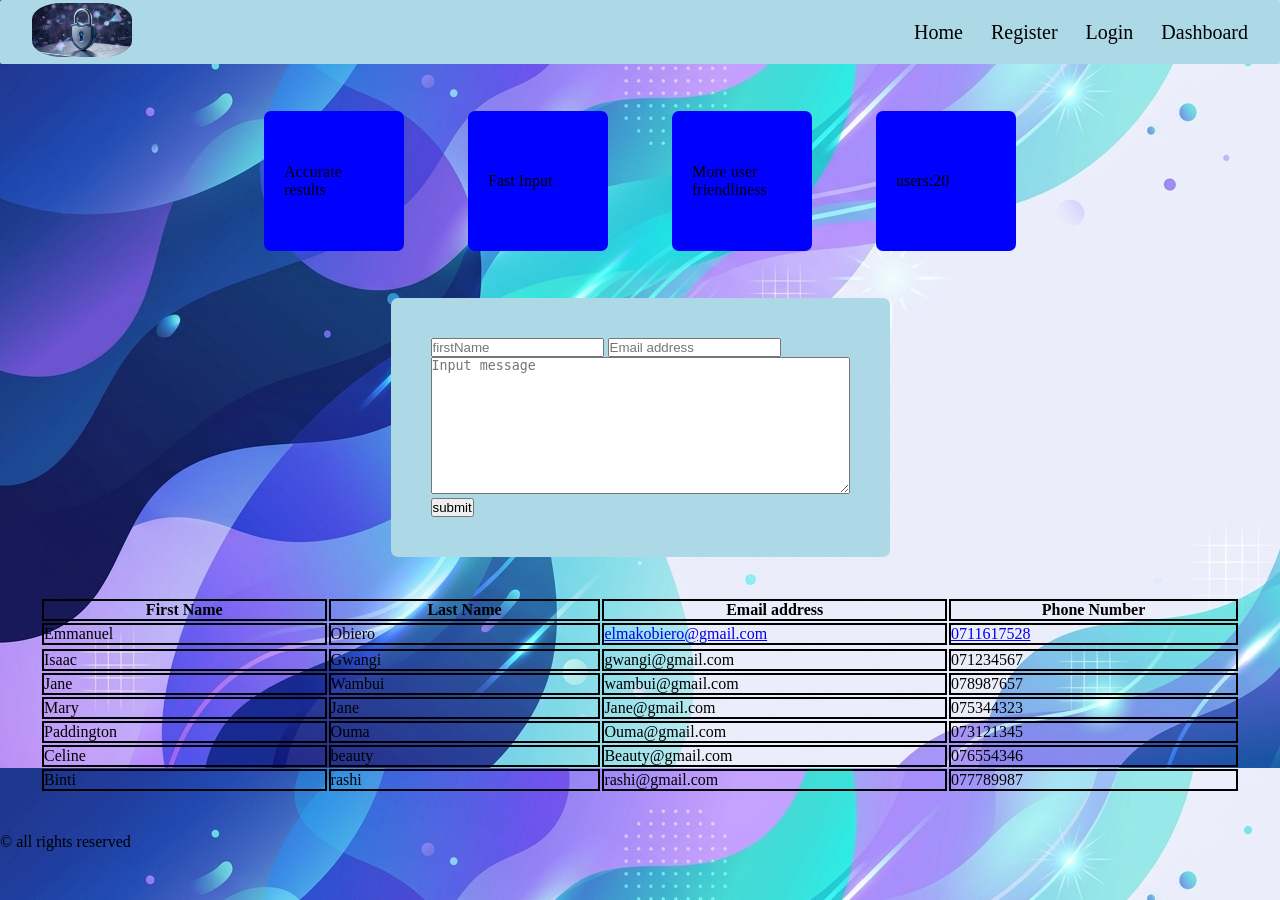
<file: dashboard.html>
<!doctype html>
<html lang="en">
  <head>
    <meta charset="UTF-8" />
    <meta name="viewport" content="width=device-width, initial-scale=1.0" />
    <link rel="stylesheet" href="dashboard.css" />
    <title>Dashboard</title>
  </head>
  <body>
    <nav class="navbar">
      <div class="logo">
        <a href="index.html"
          ><img src="Icon auth.png" width="100px" alt=""
        /></a>
      </div>
      <div class="nav-links">
        <a href="index.html">Home</a>
        <a href="register.html">Register</a>
        <a href="login.html">Login</a>
        <a href="dashboard.html">Dashboard</a>
      </div>
    </nav>
    <div class="wholething">
      <div class="cards">
        <div class="card">Accurate results</div>
        <div class="card">Fast Input</div>
        <div class="card">More user friendliness</div>
        <div class="card">users:20</div>
      </div>
      <form action="https://formspree.io/f/mwvwqpjz" method="post">
        <div class="formcontainer">
          <div class="input">
            <input type="text" placeholder="firstName" />
            <input type="email" placeholder="Email address" />
          </div>
          <div class="message">
            <textarea
              name="message"
              placeholder="Input message"
              rows="9"
              cols="50"
            ></textarea>
          </div>
          <div class="submit">
            <button>submit</button>
          </div>
        </div>
      </form>
      <div class="table">
        <table>
          <thead>
            <tr>
              <th>First Name</th>
              <th>Last Name</th>
              <th>Email address</th>
              <th>Phone Number</th>
            </tr>
          </thead>
          <tbody>
            <tr>
              <td>Emmanuel</td>
              <td>Obiero</td>
              <td>
                <a href="mailto:elmakobiero@gmail.com">elmakobiero@gmail.com</a>
              </td>
              <td><a href="tel:+254711617528">0711617528</a></td>
            </tr>
            <tr></tr>
            <tr>
              <td>Isaac</td>
              <td>Gwangi</td>
              <td>gwangi@gmail.com</td>
              <td>071234567</td>
            </tr>
            <tr>
              <td>Jane</td>
              <td>Wambui</td>
              <td>wambui@gmail.com</td>
              <td>078987657</td>
            </tr>
            <tr>
              <td>Mary</td>
              <td>Jane</td>
              <td>Jane@gmail.com</td>
              <td>075344323</td>
            </tr>
            <tr>
              <td>Paddington</td>
              <td>Ouma</td>
              <td>Ouma@gmail.com</td>
              <td>073121345</td>
            </tr>
            <tr>
              <td>Celine</td>
              <td>beauty</td>
              <td>Beauty@gmail.com</td>
              <td>076554346</td>
            </tr>
            <tr>
              <td>Binti</td>
              <td>rashi</td>
              <td>rashi@gmail.com</td>
              <td>077789987</td>
            </tr>
          </tbody>
        </table>
      </div>
    </div>
    <footer>
      <p>&copy; all rights reserved</p>
    </footer>
  </body>
</html>
</file>
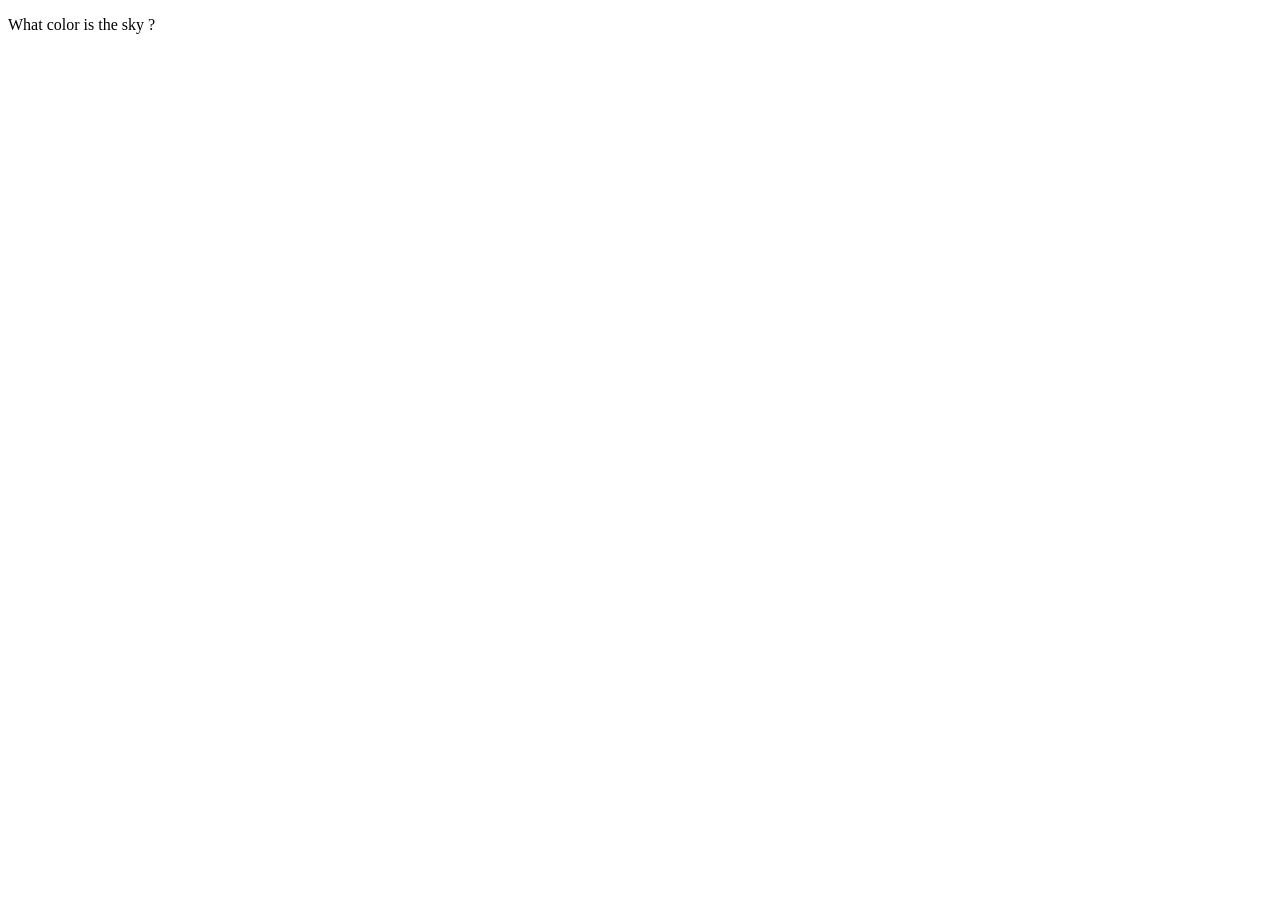
<file: game1.html>
<!doctype html>
<html lang="en">
  <head>
    <meta charset="UTF-8" />
    <meta name="viewport" content="width=device-width, initial-scale=1.0" />
    <title>Cardgame</title>
  </head>
  <body>
    <div class="Wholething">
      <div class="Question">
        <p>What color is the sky ?</p>
      </div>
      <div class="Answer">
        <div class="button"></div>
        <div class="button"></div>
        <div class="button"></div>
      </div>
    </div>
  </body>
</html>
</file>
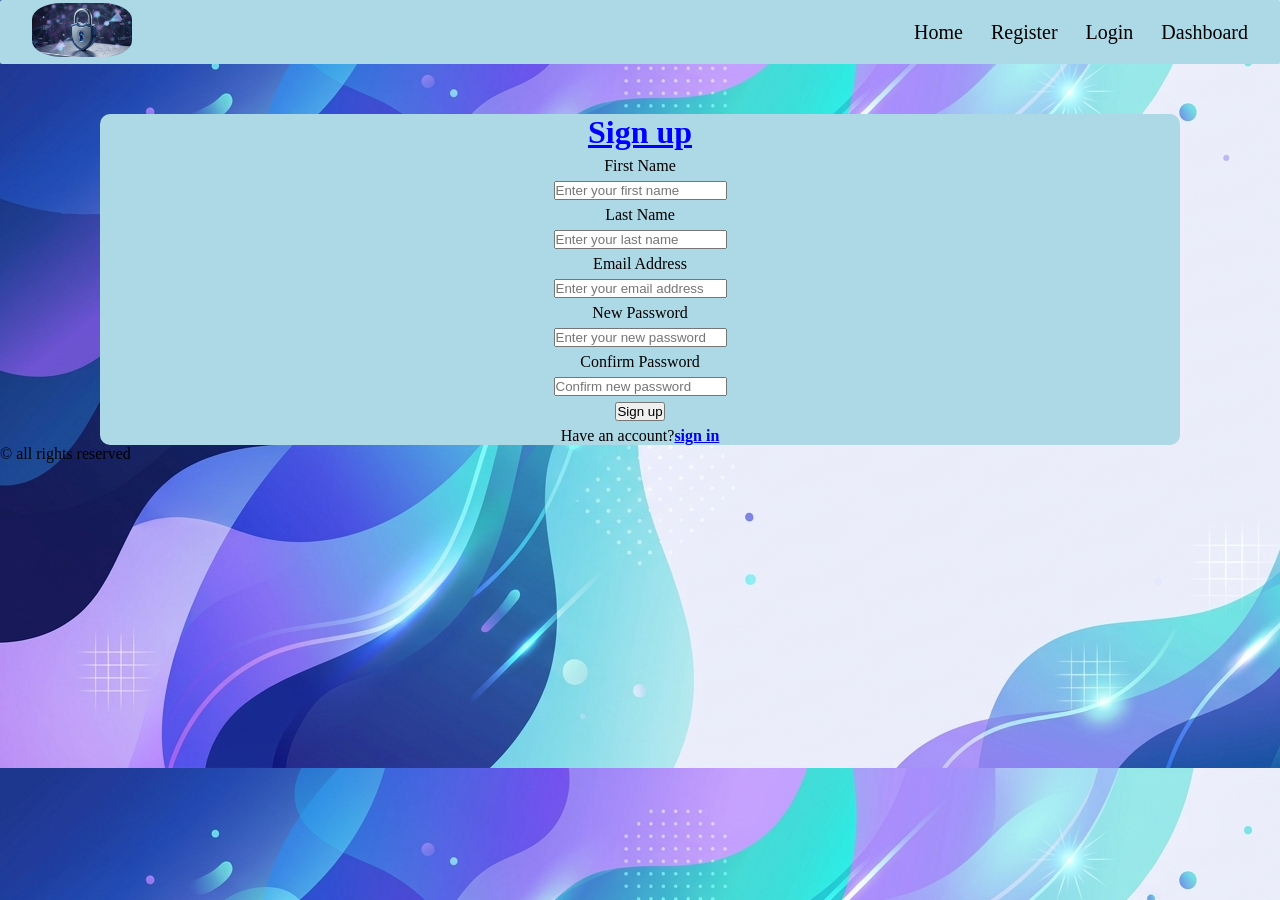
<file: register.html>
<!doctype html>
<html lang="en">
  <head>
    <meta charset="UTF-8" />
    <meta name="viewport" content="width=device-width, initial-scale=1.0" />
    <link rel="stylesheet" href="style.css" />
    <title>Register</title>
  </head>
  <body>
    <div class="wholething">
      <nav class="navbar">
        <div class="logo">
          <a href="index.html"
            ><img src="Icon auth.png" width="100px" alt=""
          /></a>
        </div>
        <div class="nav-links">
          <a href="index.html">Home</a>
          <a href="register.html">Register</a>
          <a href="login.html">Login</a>
          <a href="dashboard.html">Dashboard</a>
        </div>
        <!-- HAMBUGER -->
        <button class="hamburger" id="hamburger" aria-label="Toggle menu">
          <span class="bar"></span>
          <span class="bar"></span>
          <span class="bar"></span>
        </button>
      </nav>
      <div class="form">
        <form action="dashboard.html" method="get">
          <h1>
            <b><u>Sign up</u></b>
          </h1>
          <label for="firstName">First Name</label>
          <input
            id="firstName"
            type="text"
            placeholder="Enter your first name"
            required
          />
          <label for="lastName">Last Name</label>
          <input id="lastName" type="text" placeholder="Enter your last name" />
          <label for="emailAddress">Email Address</label>
          <input
            id="emailAddress"
            type="email"
            placeholder="Enter your email address"
            required
          />
          <label for="newPassword">New Password</label>
          <input
            id="newPassword"
            type="password"
            name="NewPassword"
            placeholder="Enter your new password"
            required
          />
          <label for="confirmPassword">Confirm Password</label>
          <input
            id="confirmPassword"
            type="password"
            placeholder="Confirm new password"
            required
          />
          <button type="submit"><div class="Signup">Sign up</div></button>
          <p>
            Have an account?<a href="login.html"><b>sign in</b></a>
          </p>
        </form>
      </div>
    </div>
    <footer>
      <p>&copy; all rights reserved</p>
    </footer>
  </body>
</html>
</file>
<file: dashboard.css>
.navbar {
  display: flex;
  justify-content: space-between;
  background: lightblue;
  padding: 0 32px;
  height: 64px;
  align-items: center;
  border-radius: 2px;
}

.navbar .logo img {
  border-radius: 30%;
}

.nav-links {
  display: flex;
  gap: 28px;
}

.nav-links a {
  text-decoration: none;
  color: black;
  font-weight: 70px;
  font-size: 20px;
  transition: 0.3s;
}

body {
  background-image: url(Vector.png);
}
.wholething {
  display: flex;
  flex-direction: column;
  gap: 40px;
  padding: 40px;
  justify-content: space-between;
  align-items: center;
}

.cards {
  display: flex;
  justify-content: space-between;
  gap: 50px;
  flex-wrap: wrap;
}

.card {
  background-color: blue;
  padding: 20px;
  margin: 7px;
  border-radius: 7px;
  height: 100px;
  width: 100px;
  color: black;
}

.card {
  align-content: center;
  justify-content: center;
  flex-wrap: wrap;
  flex-direction: column;
}

table th,
tr,
td {
  border: 2px solid black;
  width: 700px;
}

* {
  margin: 0;
  padding: 0;
  border-style: border-box;
}

.formcontainer {
  background-color: lightblue;
  padding: 40px;
  border-radius: 7px;
}

.formcontainer {
  gap: 10px;
}

@media (max-width: 768px;) {
  .navbar {
    padding: 23px 10px;
  }
}
</file>
<file: style.css>
* {
  margin: 0;
  padding: 0;
  box-sizing: border-box;
}

.navbar {
  display: flex;
  justify-content: space-between;
  background: lightblue;
  padding: 0 32px;
  height: 64px;
  align-items: center;
  border-radius: 2px;
}

.hamburger {
  display: none;
}

.nav-links {
  display: flex;
  gap: 28px;
}

.nav-links a {
  text-decoration: none;
  color: black;
  font-weight: 70px;
  font-size: 20px;
  transition: 0.3s;
}

@media (max-width: 768px) {
  .hamburger {
    display: flex;
    border: none;
    padding: 4px;
    z-index: 100;
  }

  .nav-links {
    position: fixed;
    right: -100%;
    top: 0;
    height: 100vh;
    flex-direction: column;
    /* background-color: rgb(160, 161, 161); */
    width: 200px;
    backdrop-filter: blur(10px);
    text-align: center;
    transition: 0.3s;
    gap: 0;
    padding: 20px 0;
    z-index: 90;
  }

  .nav-links.active {
    left: 0;
  }

  .nav-links a {
    display: block;
    padding: 15px;
    border-bottom: 1px solid rgba(0, 0, 0, 0.1);
  }

  .hamburger.active .bar:nth-child(1) {
    transform: translateY(8px) rotate(45deg);
  }

  .hamburger.active .bar:nth-child(2) {
    opacity: 0;
  }

  .hamburger.active .bar:nth-child(3) {
    transform: translateY(-8px) rotate(-45deg);
  }
}

.hamburger {
  flex-direction: column;
  gap: 5px;
  border: none;
  padding: 4px;
  z-index: 100;
  background-color: transparent;
  cursor: pointer;
}

.hamburger span {
  display: block;
  width: 24px;
  height: 2px;
  background-color: black;
  transition:
    transform 0.3s ease,
    opacity 0.3s ease;
}

body {
  background-image: url(Vector.png);
}

form {
  display: flex;
  flex-direction: column;
  background-color: lightblue;
  margin: 0 100px;
  border-radius: 10px;
  justify-content: center;
  align-items: center;
  gap: 6px;
}

.wholething {
  display: flex;
  flex-direction: column;
  gap: 50px;
}

form h1 {
  color: blue;
}

form a {
  cursor: pointer;
}

form .Signup a {
  text-decoration: none;
  color: blue;
  margin: 10px;
  background-color: blanchedalmond;
  cursor: pointer;
  border-radius: 7px;
  padding: 1px;
}

.logo img {
  border-radius: 30%;
}

.formafter form {
  display: flex;
  flex-direction: column;
  height: 300px;
  gap: 6px;
  border-radius: 10px;
}

.formafter form a {
  text-decoration: none;
}

.signin a {
  color: black;
  padding: 6px;
  border-radius: 10px;
  background-color: gray;
}

.after {
  display: flex;
  flex-direction: column-reverse;
  justify-content: space-between;
  align-items: center;
  padding: 0 59px;
}

.imageafter img {
  width: 130px;
  height: 60px;
  border-radius: 10px;
}

.body {
  display: flex;
  flex-direction: column;
  gap: 40px;
  padding: 0 70px;
  margin: 10px;
  opacity: 0.8;
  backdrop-filter: blur(90px);
}

.head {
  color: white;
  gap: 60px;
}

.headbutton {
  display: flex;
  margin: 80px;
  background-color: none;
  justify-content: space-between;
  padding: 0 30px;
  color: white;
}

.button1 {
  color: white;
  background-color: grey;
  padding: 10px;
  border-radius: 7px;
}

.body .headbutton .button1 a {
  text-decoration: none;
}

.button1 :hover {
  box-shadow: 0px 4px 10px rgba(0, 0, 0, 0.3);
  background-color: lightblue;
  transition: 0.4s;
}

.navbar .nav-links a :hover {
  color: rebeccapurple;
}
</file>
